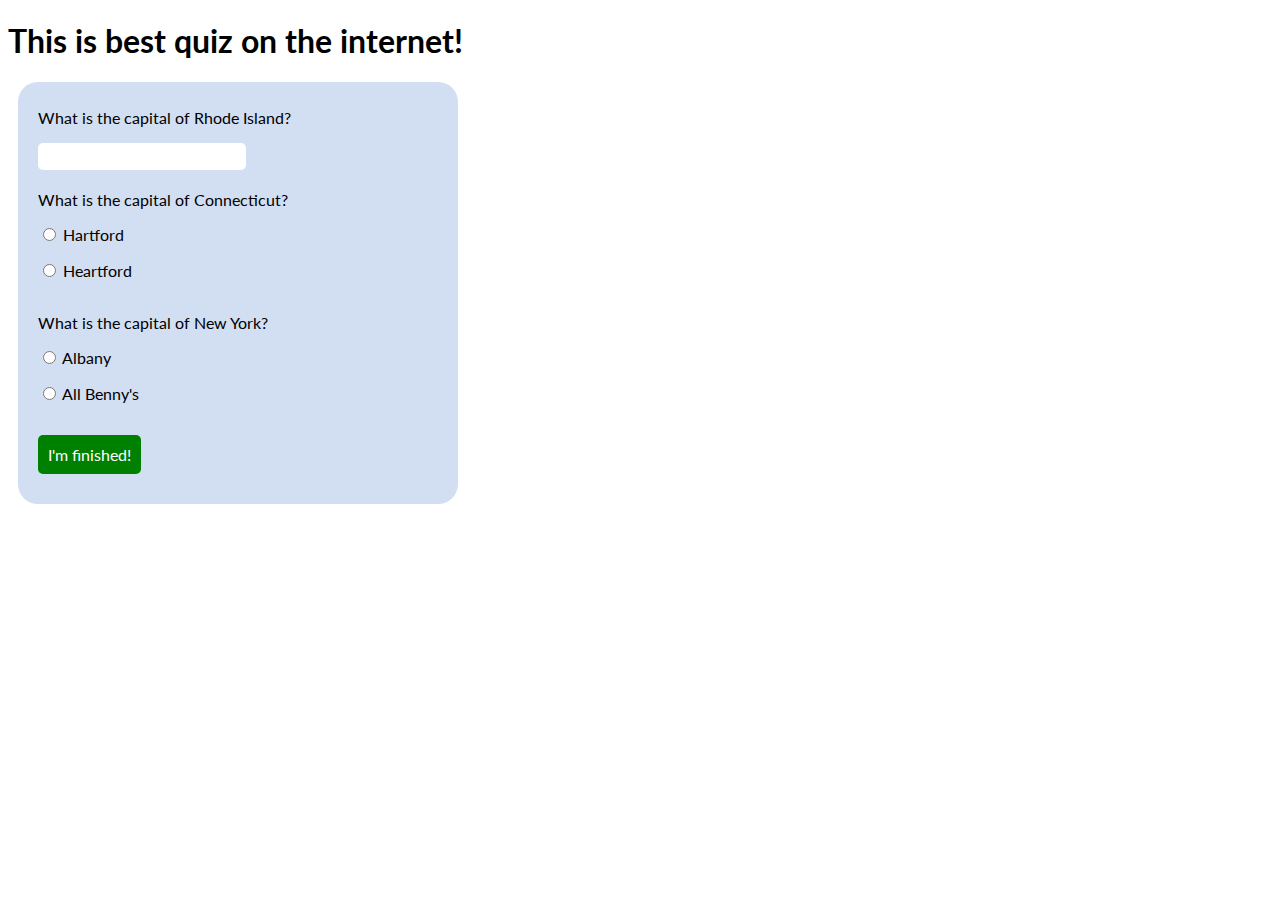
<file: index.html>
<!DOCTYPE html>
<html>
<head>

<title>Kevin's Kwiz!</title>
<link href ="style.css" rel ="stylesheet">
<link href="https://fonts.googleapis.com/css?family=Lato" rel="stylesheet">
<script src = "main.js"></script>

</head>


<body>
<h1>This is best quiz on the internet!</h1>


<form id = "quiz" name = "quiz">


<p class = "questions">What is the capital of Rhode Island?</p>
<input id = "textbox" type = "text" name = "question1">

<p class = "questions">What is the capital of Connecticut?</p>
<input type = "radio" id = "mc" name = "question2" value = "Hartford"> Hartford<br>
<input type = "radio" id = "mc" name = "question2" value = "Heartford"> Heartford<br>

<p class = "questions">What is the capital of New York?</p>

<input type = "radio" id = "mc" name = "question3" value = "Albany"> Albany<br>
<input type = "radio" id = "mc" name = "question3" value = "All Benny's"> All Benny's<br>


<input id = "button" type = "button" value = "I'm finished!" onclick = "validate();">


</form>

<div id = "after_submit">
<p id = "number_correct"></p>
<p id = "message"></p>
<img id = "picture">
</div>
</html>

</body>
</file>
<file: style.css>
body {
	font-family: 'Lato', sans-serif;
}



#quiz {
	margin-left: 10px;
	background: #d2def2;
	padding: 10px 20px 10px 20px;
	width: 400px;
	border-radius: 20px;
	float: left;

}

#textbox {
	height: 25px;
	font-size: 16px;
	border-radius: 5px;
	border: none;
	font-family: 'Lato', sans-serif;
	padding-left: 5px;
}

#button {
	background: green;
	border: none;
	border-radius: 5px;
	padding: 10px;
	font-family: 'Lato', sans-serif;
	color: white;
	font-size: 16px;
	transition-duration: .5s;
	margin-top: 15px;
}



#button:hover {
	background: white;
	border: 1px solid green;
	color: black;
	cursor: pointer;

}

#after_submit {
	visibility: hidden;
	background: #ff5459;
	padding: 10px 20px 10px 20px;
	width: 400px;
	border-radius: 20px;
	float: left;
	margin-left: 20px;
	font-size: 30px;


}

#picture {
	width: 375px;
	height: 245px;
}

input {
	margin-bottom: 20px;
	display: block;
}

#mc {
	display: inline;
}
</file>
